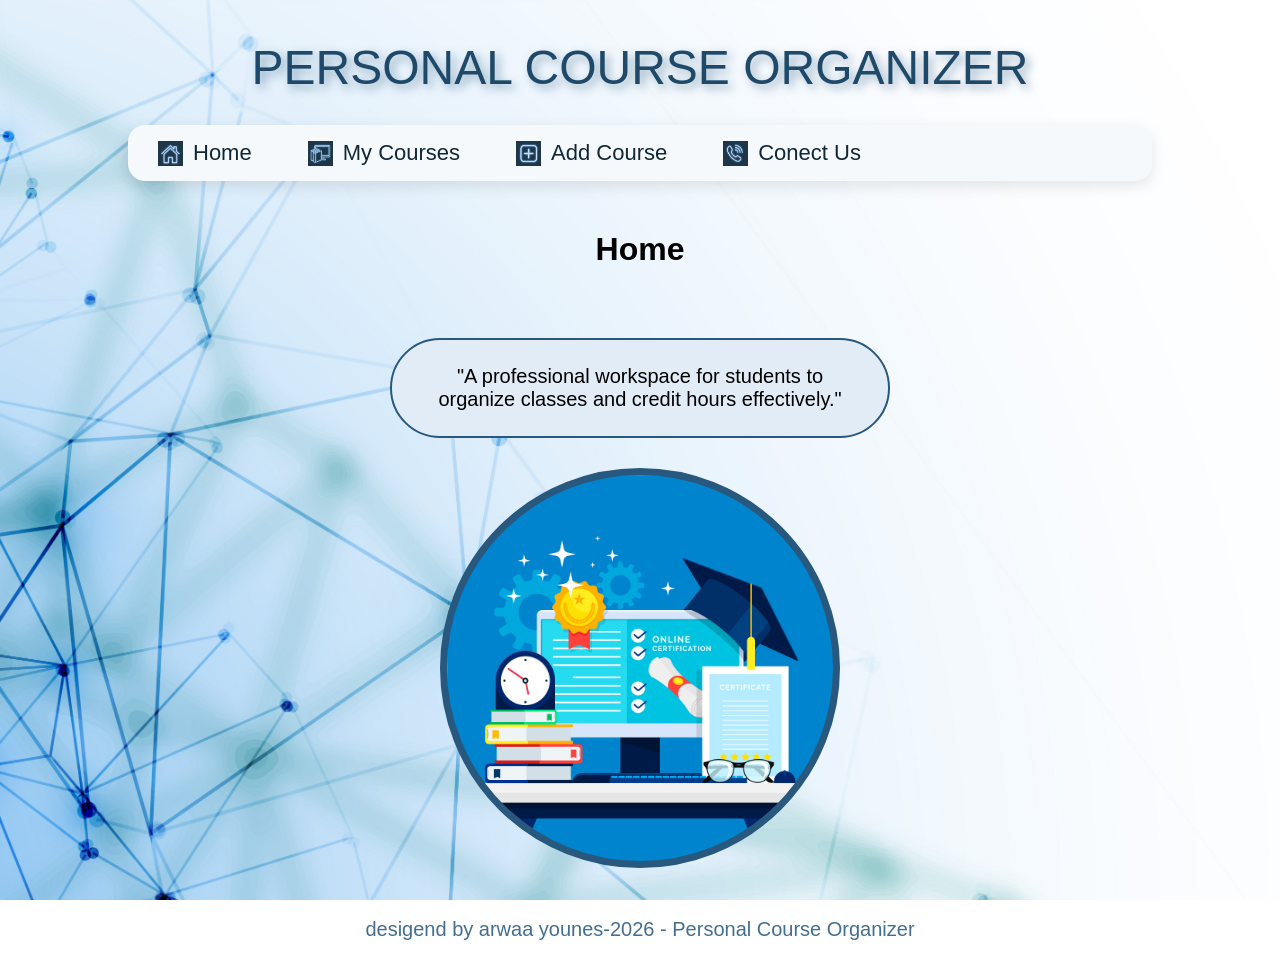
<file: index.html>
<!Doctype html>
<html>

<head>
    <meta http-equiv="Content-Type" content="text/html; charset=UTF-8">
    <title>Home</title>
    <link rel="stylesheet" href="style.css">
</head>

<body>

    <div class="page">
        <div class="header">
            <p class="name">
                Personal Course Organizer </p>
        </div>
        <div class="nav">

            <ul class="links">
                <li class="li">
                    <a href="index.html" class="nav-link">
                        <img src=photo/home.png alt="Home" class="nav-icon">
                        <span>Home</span>
                    </a>
                </li>
                <li class="li"> <a href="course.html"><img src="photo/my course.png" alt="Contact" class="nav-icon">
                        <span>My Courses</span></a></li>
                <li class="li"><a href="add_course.html"><img src="photo/add.png" alt="Add" class="nav-icon">
                        <span>Add Course</span></a></li>
                <li class="li"><a href="conect us.html"><img src="photo/conect us.png" alt="conect us" class="nav-icon">
                        <span>Conect Us</span></a></li>
            </ul>
        </div>
        <h1> Home</h1>

        <div class="main-area">
            <div class="logo"></div>
            <div class="des">
                <p class="pra">

                    "A professional workspace for students
                    to organize classes and
                    credit hours effectively."

                </p>

            </div>
        </div>
        <div class="footer"> desigend by arwaa younes-2026 - Personal Course Organizer</div>
    </div>
</body>

</html>
</file>
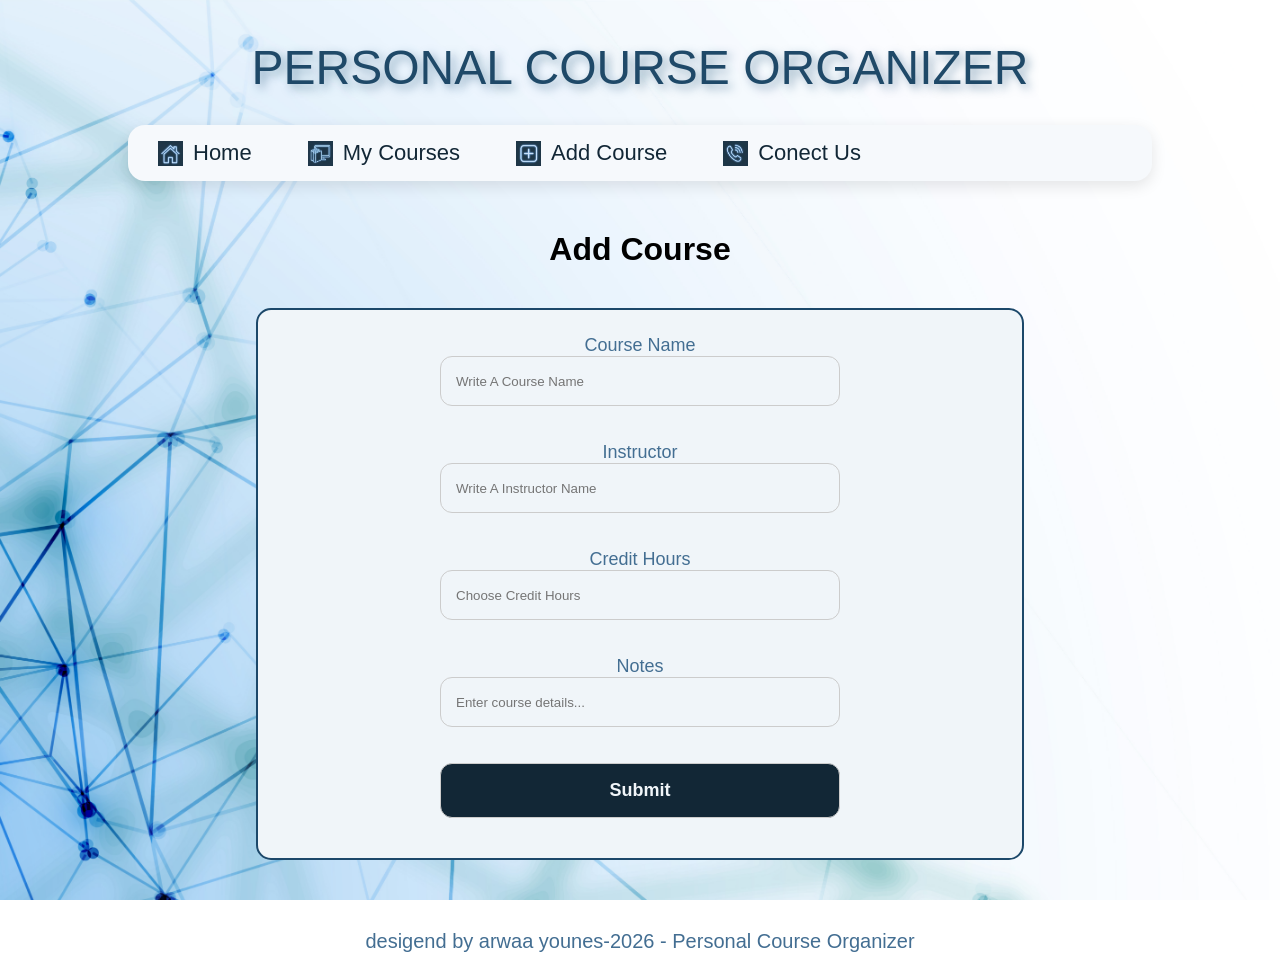
<file: add_course.html>
<!Doctype html>
<html>

<head>
    <meta http-equiv="Content-Type" content="text/html; charset=UTF-8">
    <title>Add Course</title>
    <link rel="stylesheet" href="style.css">
</head>

<body>

    <div class="page">
        <div class="header">
            <p class="name">
                Personal Course Organizer </p>
        </div>
        <div class="nav">

            <ul class="links">
                <li class="li">
                    <a href="index.html" class="nav-link">
                        <img src=photo/home.png alt="Home" class="nav-icon">
                        <span>Home</span>
                    </a>
                </li>
                <li class="li"> <a href="course.html"><img src="photo/my course.png" alt="Contact" class="nav-icon">
                        <span>My Courses</span></a></li>
                <li class="li"><a href="add_course.html"><img src="photo/add.png" alt="Add" class="nav-icon">
                        <span>Add Course</span></a></li>
                <li class="li"><a href="conect us.html"><img src="photo/conect us.png" alt="conect us" class="nav-icon">
                        <span>Conect Us</span></a></li>
            </ul>
        </div>
        <h1> Add Course</h1>
        <div class="form">

            <form>
                <div class="add">
                    <label>Course Name</label>
                    <br>
                    <input type="text" name="Course Name" required placeholder="Write A Course Name">
                </div>
                <br>
                <div class="add">
                    <label>Instructor</label>
                    <br>
                    <input type="text" name="Instructor" required placeholder="Write A Instructor Name">
                </div>
                <br>
                <div class="add">
                    <label>Credit Hours</label>
                    <br>
                    <input type="number" placeholder="Choose Credit Hours" name="hours" min="1" max="5">
                </div>
                <br>
                <div class="add">
                    <label>Notes</label>
                    <br>
                    <input name="notes" placeholder="Enter course details...">
                </div>
                <br>
                <input type="submit">

            </form>
        </div>
        <div class="footer"> desigend by arwaa younes-2026 - Personal Course Organizer</div>

    </div>


</body>

</html>
</file>
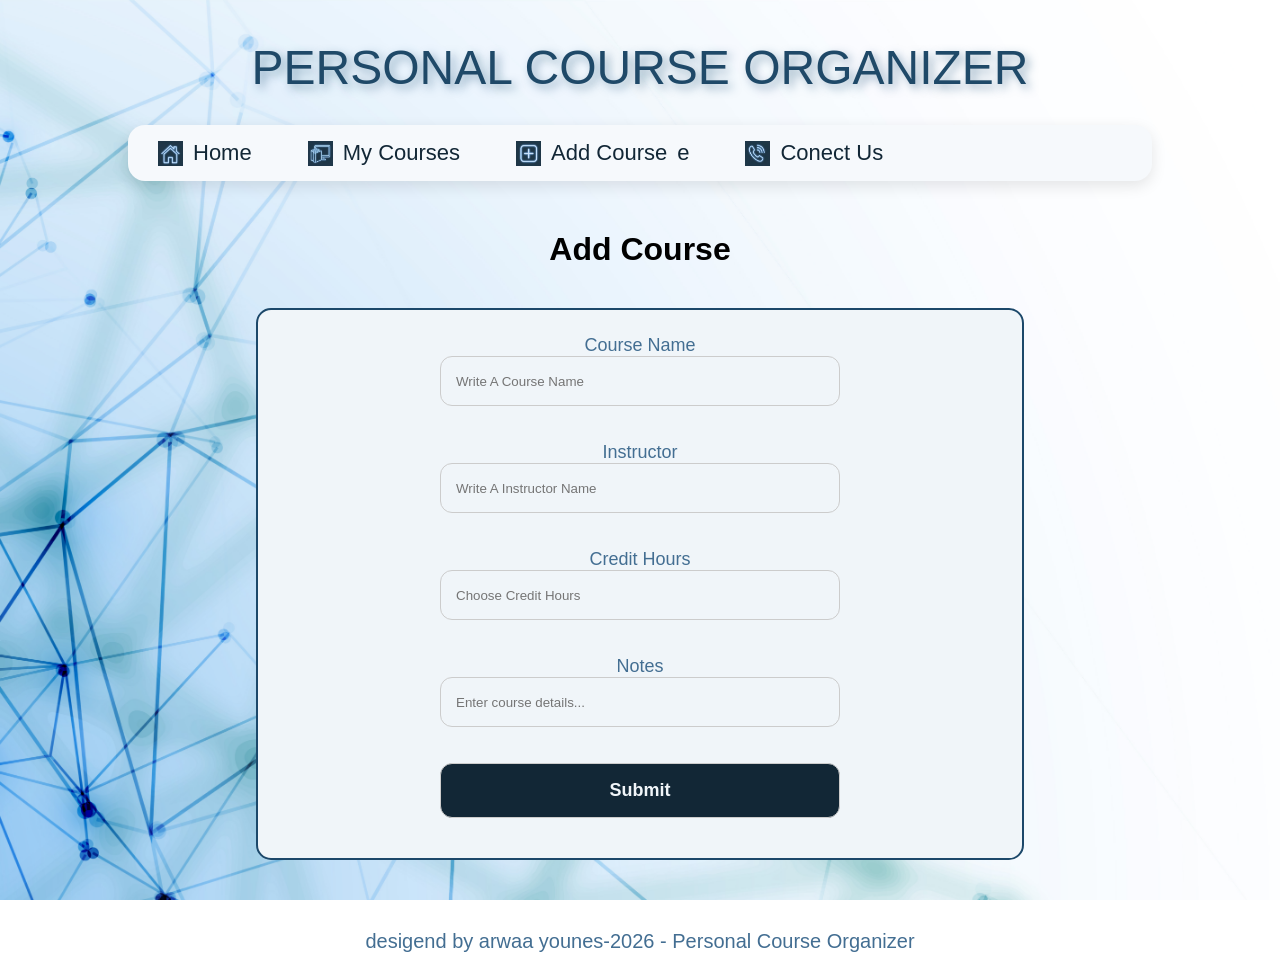
<file: add_curse..html>
<!Doctype html>
<html>

<head>
    <meta http-equiv="Content-Type" content="text/html; charset=UTF-8">
    <title>Add Course</title>
    <link rel="stylesheet" href="style.css">
</head>

<body>

    <div class="page">
        <div class="header">
            <p class="name">
                Personal Course Organizer </p>
        </div>
        <div class="nav">

            <ul class="links">
                <li class="li">
                    <a href="index.html" class="nav-link">
                        <img src=photo/home.png alt="Home" class="nav-icon">
                        <span>Home</span>
                    </a>
                </li>
                <li class="li"> <a href="course.html"><img src="photo/my course.png" alt="Contact" class="nav-icon">
                        <span>My Courses</span></a></li>
                <li class="li"><a href="add_curse..html"><img src="photo/add.png" alt="Add" class="nav-icon">
                        <span>Add Course</span>e</a></li>
                <li class="li"><a href="conect us.html"><img src="photo/conect us.png" alt="conect us" class="nav-icon">
                        <span>Conect Us</span></a></li>
            </ul>
        </div>
        <h1> Add Course</h1>
        <div class="form">

            <form>
                <div class="add">
                    <label>Course Name</label>
                    <br>
                    <input type="text" name="Course Name" required placeholder="Write A Course Name">
                </div>
                <br>
                <div class="add">
                    <label>Instructor</label>
                    <br>
                    <input type="text" name="Instructor" required placeholder="Write A Instructor Name">
                </div>
                <br>
                <div class="add">
                    <label>Credit Hours</label>
                    <br>
                    <input type="number" placeholder="Choose Credit Hours" name="hours" min="1" max="5">
                </div>
                <br>
                <div class="add">
                    <label>Notes</label>
                    <br>
                    <input name="notes" placeholder="Enter course details...">
                </div>
                <br>
                <input type="submit">

            </form>
        </div>
        <div class="footer"> desigend by arwaa younes-2026 - Personal Course Organizer</div>

    </div>


</body>

</html>
</file>
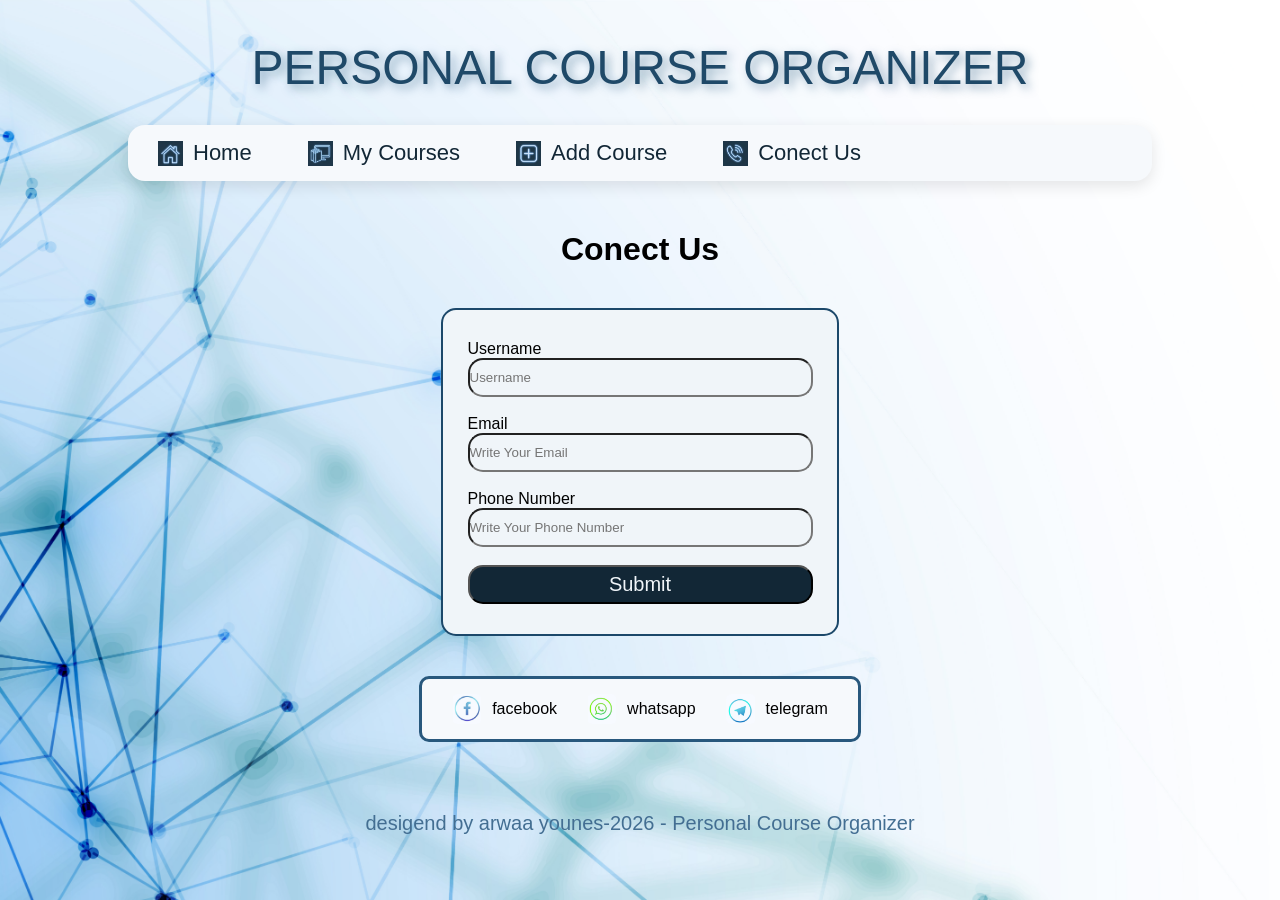
<file: conect us.html>
<!Doctype html>
<html>

<head>
    <meta http-equiv="Content-Type" content="text/html; charset=UTF-8">
    <title>Contect Us</title>
    <link rel="stylesheet" href="style.css">
</head>

<body>

    <div class="page">
        <div class="header">
            <p class="name">
                Personal Course Organizer </p>
        </div>
        <div class="nav">

            <ul class="links">
                <li class="li">
                    <a href="index.html" class="nav-link">
                        <img src=photo/home.png alt="Home" class="nav-icon">
                        <span>Home</span>
                    </a>
                </li>
                <li class="li"> <a href="course.html"><img src="photo/my course.png" alt="Contact" class="nav-icon">
                        <span>My Courses</span></a></li>
                <li class="li"><a href="add_course.html"><img src="photo/add.png" alt="Add" class="nav-icon">
                        <span>Add Course</span></a></li>
                <li class="li"><a href="conect us.html"><img src="photo/conect us.png" alt="conect us" class="nav-icon">
                        <span>Conect Us</span></a></li>
            </ul>
        </div>
        <div class="conect">
            <h1>Conect Us</h1>
            <div class="user">
                <form>
                    <div>
                        <label>Username</label>
                        <br>
                        <input type="text" required placeholder="Username" name="user">
                    </div>
                    <br>
                    <div>
                        <label>Email</label>
                        <br>
                        <input type="email" required placeholder="Write Your Email">
                    </div>
                    <br>
                    <div>
                        <label>Phone Number</label>
                        <br>
                        <input type="number" required placeholder="Write Your Phone Number">
                    </div>
                    <br>
                    <input type="submit">

                </form>
            </div>
            <div class="info">
                <ul class="toconect">
                    <li class="conect-li">
                        <img src="photo/facebook.jpg" alt="facebook" class="conectlink">
                        <span>facebook</span>

                    </li>
                    <li class="conect-li"><img src="photo/whatsapp.jpg" alt="whatsapp" class="conectlink">
                        <span>whatsapp</span>
                    </li>
                    <li class="conect-li"><img src="photo/telegram.jpg" alt="telegram" class="conectlink">
                        <span>telegram</span>
                    </li>
                </ul>
            </div>


        </div>
        <div class="footer"> desigend by arwaa younes-2026 - Personal Course Organizer</div>
    </div>
</body>

</html>
</file>
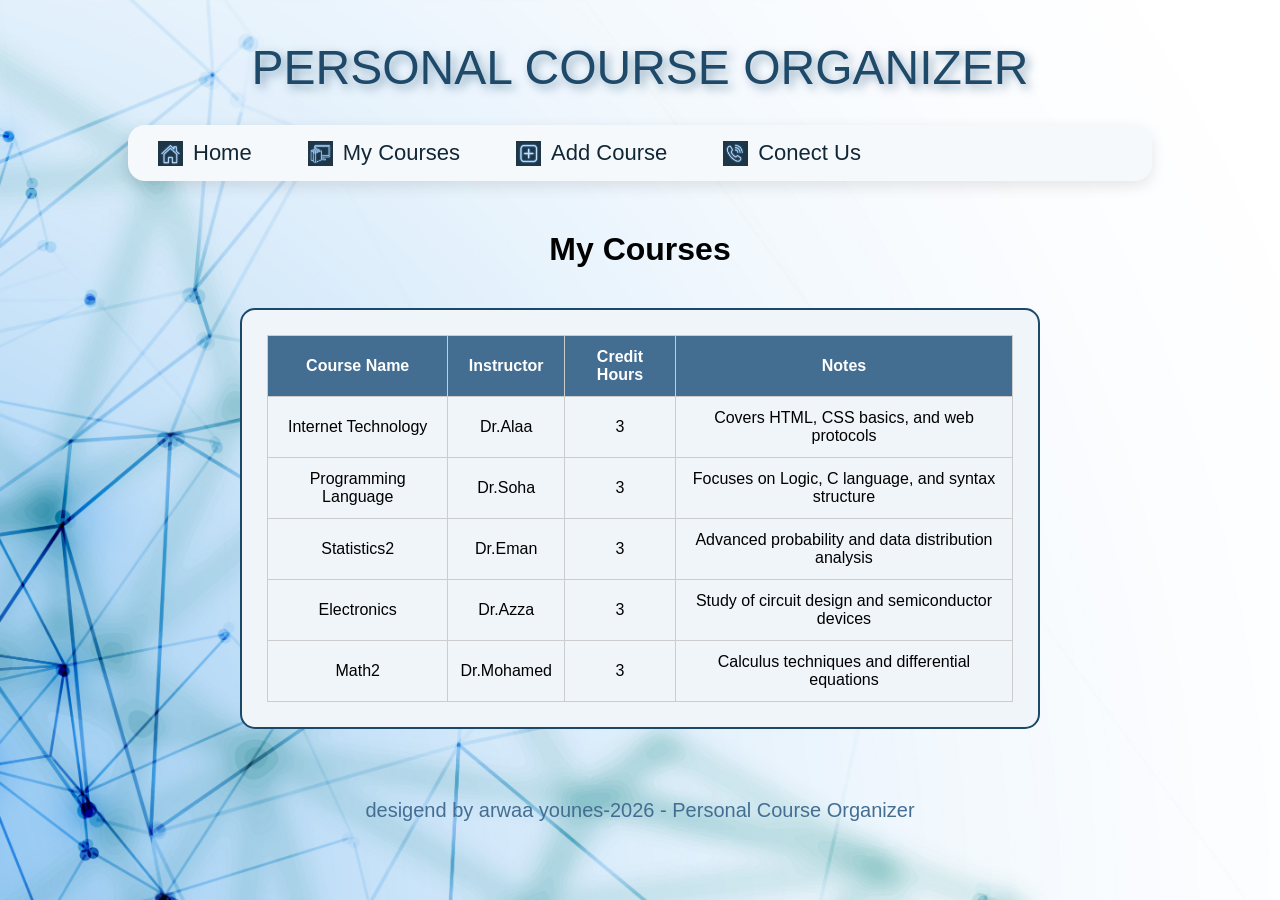
<file: course.html>
<!Doctype html>
<html>

<head>
    <meta http-equiv="Content-Type" content="text/html; charset=UTF-8">
    <title> My Course</title>
    <link rel="stylesheet" href="style.css">
</head>

<body>

    <div class="page">
        <div class="header">
            <p class="name">
                Personal Course Organizer </p>
        </div>
        <div class="nav">

            <ul class="links">
                <li class="li">
                    <a href="index.html" class="nav-link">
                        <img src=photo/home.png alt="Home" class="nav-icon">
                        <span>Home</span>
                    </a>
                </li>
                <li class="li"> <a href="course.html"><img src="photo/my course.png" alt="Contact" class="nav-icon">
                        <span>My Courses</span></a></li>
                <li class="li"><a href="add_course.html"><img src="photo/add.png" alt="Add" class="nav-icon">
                        <span>Add Course</span></a></li>
                <li class="li"><a href="conect us.html"><img src="photo/conect us.png" alt="conect us" class="nav-icon">
                        <span>Conect Us</span></a></li>
            </ul>
        </div>
        <h1>My Courses</h1>
        <div class="tap">

            <table>
                <thead>
                    <tr>
                        <th>Course Name</th>
                        <th>Instructor</th>
                        <th>Credit Hours</th>
                        <th>Notes</th>
                    </tr>
                </thead>
                <tbody>
                    <tr>
                        <td>Internet Technology</td>
                        <td>Dr.Alaa</td>
                        <td>3</td>
                        <td>Covers HTML, CSS basics, and web protocols</td>
                    </tr>

                    <tr>
                        <td>Programming Language</td>
                        <td>Dr.Soha</td>
                        <td>3</td>
                        <td>Focuses on Logic, C language, and syntax structure</td>
                    </tr>
                    <tr>
                        <td>Statistics2</td>
                        <td>Dr.Eman</td>
                        <td>3</td>
                        <td>Advanced probability and data distribution analysis</td>
                    </tr>
                    <tr>
                        <td>Electronics</td>
                        <td>Dr.Azza</td>
                        <td>3</td>
                        <td>Study of circuit design and semiconductor devices</td>
                    </tr>
                    <tr>
                        <td>Math2</td>
                        <td>Dr.Mohamed</td>
                        <td>3</td>
                        <td>Calculus techniques and differential equations</td>
                    </tr>
                </tbody>
            </table>
        </div>
    </div>
    <div class="footer"> desigend by arwaa younes-2026 - Personal Course Organizer</div>

</body>

</html>
</file>
<file: style.css>
* {
    margin: 0;
    padding: 0;
    box-sizing: border-box;
}

.page {
    position: relative;
    width: 100%;
    display: flex;
    flex-direction: column;
    align-items: center;
}


body {
    width: 100%;
    min-height: 100vh;
    display: flex;
    flex-direction: column;
    align-items: center;
    background-image: url('photo/background2.jpg');
    background-repeat: no-repeat;
    background-size: cover;
    background-position: center;
    background-attachment: fixed;
    font-family: Arial, sans-serif;

}

.header {
    margin-top: 40px;
}

.name {
    font-size: 48px;
    text-transform: uppercase;
    text-align: center;
    color: #1f4968;
    text-shadow: 4px 4px 10px rgba(41, 91, 127, 0.5);

}

.nav {
    margin: 30px 0;
    width: 100%;
    display: flex;
    justify-content: center;
}

.nav ul {
    display: flex;
    gap: 20px;
    list-style: none;
    background-color: #F6F9FC;
    padding: 15px 30px;
    border-radius: 17px;
    box-shadow: 0 5px 15px rgba(0, 0, 0, 0.1);
}

.nav ul li a {
    text-decoration: none;
    color: #122736;
    font-size: 22px;
    display: flex;
    align-items: center;
    gap: 10px;
    transition: 0.3s;
}

.nav-icon {
    width: 25px;
    height: 25px;
}

.nav-link:hover {
    opacity: 0.8;
    transform: translateY(-2px);
    transition: 0.3s;
}

.nav ul li a:hover {
    color: #2900cb;
    transition: 0.3s;
    text-shadow: 1px 1px 10px rgba(0, 0, 0, 0.3);
}

h1 {
    text-align: center;
    width: 100%;
    margin: 20px 0;
    position: relative;
    left: 0 !important;
}


.main-area {
    display: flex;
    flex-direction: column;
    align-items: center;
    gap: 40px;
    margin-top: 20px;

}

.logo {
    background-image: url('photo/logo5.jpg');
    background-size: cover;
    height: 350px;
    width: 350px;
    border-radius: 50%;
    border: 7px solid #28587d;
    transition: 0.7s;
}

.logo:hover {
    background-image: url(photo/logo2.jpeg);
    transition: 0.7s;
}

.des {
    background-color: #e2ecf7;
    padding: 25px 40px;
    border-radius: 60px;
    font-size: 24px;
    text-align: center;
    max-width: 700px;
    border: 2px solid #28587d;
}


.des:hover {
    transform: translateY(-10px) scale(1.05);
    box-shadow: 0 10px 20px rgba(0, 0, 0, 0.2);
}




.tap,
.user {
    background-color: #f0f5f9;
    padding: 25px;
    border-radius: 15px;
    border: 2px solid #1c486a;
    width: 90%;
    max-width: 800px;
    margin: 20px auto;
}

.form {
    margin-top: auto;
    padding: 30px;
    color: #436e92;
    font-size: 18px;
    text-align: center;

    background-color: #f0f5f9;
    padding: 25px;
    border-radius: 15px;
    border: 2px solid #1c486a;
    width: 60%;
    max-width: 800px;
    margin: 20px auto;
}

.tap {
    overflow-x: auto;
}

.footer {
    position: relative;
    margin-top: 50px;
    margin-bottom: 20px;
    width: 100%;
    color: #436e92;
    font-size: 20px;
    text-align: center;
    display: flex;
    justify-content: center;
    align-items: center;
}


table {
    width: 100%;
    border-collapse: collapse;
}

table td,
table th {
    padding: 12px;
    border: 1px solid #ccc;
    text-align: center
}


table thead th {
    background-color: #436e92;
    color: white;
}

table tr:hover {
    background-color: rgb(205, 223, 247);

}


.form input {
    width: 100%;
    max-width: 400px;
    height: 50px;
    background-color: #f0f5f9;
    border-radius: 12px;
    border: 1px solid #ccc;
    padding: 10px 15px;
    margin-bottom: 15px;
    outline: none;
}

.form input[type="submit"] {
    background-color: #122736;
    color: #f0f5f9;
    font-size: 18px;
    font-weight: bold;
    cursor: pointer;
    transition: 0.3s;
    height: 55px;
}

.form input:hover {
    background-color: rgb(205, 223, 247);
    color: #1c486a;
    border-color: #1c486a;
}

.conect-li {
    display: flex;
    align-items: center;
    gap: 10px;
}

.user {
    position: relative;
    margin: 40px auto;
    width: 90%;
    max-width: 500px;
    height: auto;
    padding: 30px;
    background-color: #f0f5f9;
    border-radius: 15px;
    border: 2px solid #1c486a;
    display: flex;
    flex-direction: column;
    align-items: center;
}

.user input {
    width: 345px;
    height: 39px;
    background-color: #f0f5f9;
    border-radius: 15px
}

.user input:hover {
    background-color: rgb(205, 223, 247);
    color: #1c486a;

}

.info-icon {
    width: 50px;
    height: 50px;
    border-radius: 50%;
}

.user input[type="submit"] {
    background-color: #122736;
    color: #f0f5f9;
    font-size: 20px;
}

.info ul {
    position: relative;
    display: flex;
    justify-content: center;
    gap: 30px;
    list-style: none;
    background-color: #F6F9FC;
    padding: 15px 30px;
    border-radius: 10px;
    border: 3px solid #28587d;
    margin: 20px auto;
    width: fit-content;
}

.conectlink {
    width: 30px;
    height: 30px;
    border-radius: 5px;
    object-fit: contain;
}

.conect-li {
    display: flex;
    align-items: center;
    gap: 10px;
}


.info span:hover {
    color: #2900cb;
    transition: 0.3s;
    text-shadow: 1px 1px 10px rgba(0, 0, 0, 0.3);
}

@media (max-width: 768px) {
    .info ul {
        gap: 0px;
    }

    .name {
        font-size: 28px;
    }

    .nav ul {
        flex-direction: column;
        align-items: center;
        width: 90%;
    }

    .logo {
        width: 400px;
        height: 400px;
        order: 2;
    }

    .des {
        font-size: 18px;
        border-radius: 20px;
        order: 1;
    }

    .info ul {
        flex-direction: column;
    }

    h1 {
        font-size: 28px;
    }
}



@media (min-width: 767px) {
    .main-area {
        flex-direction: row;
        justify-content: center;
        gap: 50px;
    }

    .nav ul {
        flex-direction: row;
    }

    .main-area {
        display: flex;
        flex-direction: column;
        align-items: center;
        gap: 30px;
        margin-top: 50px;
    }


    .logo {
        width: 400px;
        height: 400px;
        border-radius: 50%;
        border: 7px solid #28587d;
        background-size: cover;
        background-position: center;
        flex-shrink: 0;
    }

    .des {
        width: 80%;
        max-width: 600px;
        order: 1;
    }

    .logo {
        order: 2;
    }
}

@media (min-width: 992px) {

    .nav ul {
        width: 80%;
        gap: 56px;
    }

    .logo {
        width: 400px;
        height: 400px;
    }

    .des {
        width: 500px;
        font-size: 20px;
    }

}
</file>
